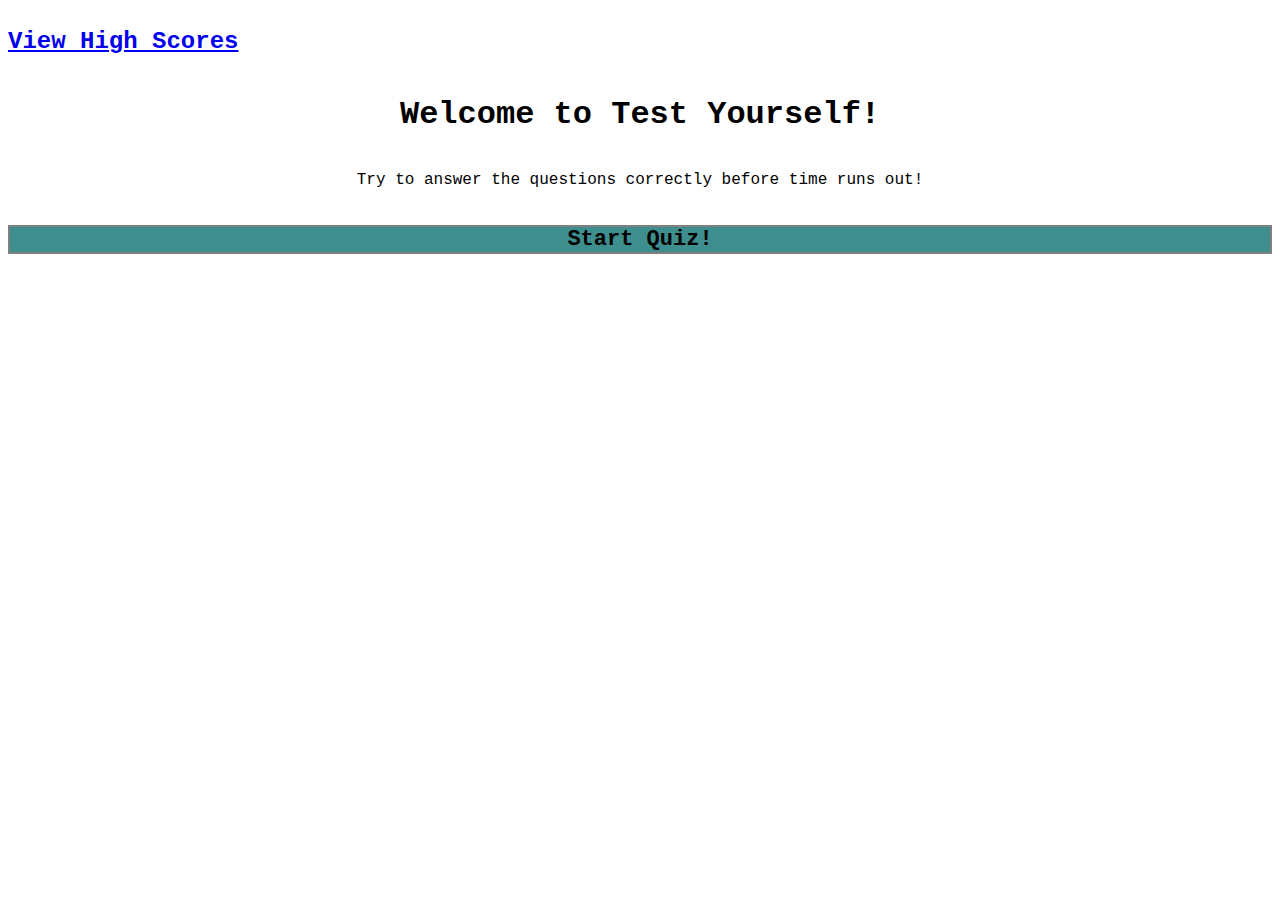
<file: index.html>
<!DOCTYPE html>
<html lang="en">
<head>
    <meta charset="UTF-8">
    <meta http-equiv="X-UA-Compatible" content="IE=edge">
    <meta name="viewport" content="width=device-width, initial-scale=1.0">
    <title>Javascript Quiz - Test yourself</title>
    <link rel="stylesheet" href="./assets/css/styles.css">
</head>
<body>
    <main>
        <div class="content-wrapper">
            <div class="score-timer-wrapper">
                <a href="./highscores.html"><h2 class="highScores" id="highScores">View High Scores</h2></a>
                <h2 class="timer" id="timer"></h2>
            </div>   
            <div class="announcer-wrapper" id="announcer-wrapper">
                <h1 class="announcer" id="announcer">Welcome to Test Yourself!</h1>
                <p id="start-screen-content">Try to answer the questions correctly before time runs out!</p>
            </div>
            <div class="question-content" id="question-content">
                <div class="question-wrapper" id="question-wrapper">
                    <h2 class="question" id="question"></h2>
                </div>
                <div class="answer-wrapper" id="answer-wrapper">
                    <div class="answer" id="answer"></div>
                </div>
            </div>
            <div class="start-wrapper" id="start-wrapper">
                <div class="startQuiz" id="startQuiz">Start Quiz!</div>
            </div>
            <div id="endscreen"></div>
            <div class="validation" id="validation">
                <h3 class="validate" data-state="correct" id="correct"></h3>
                <h3 class="validate" data-state="incorrect" id="incorrect"></h3>
            </div>
        </div>
    </main>
    <script src="./assets/js/script.js"></script>
</body>
</html>
</file>
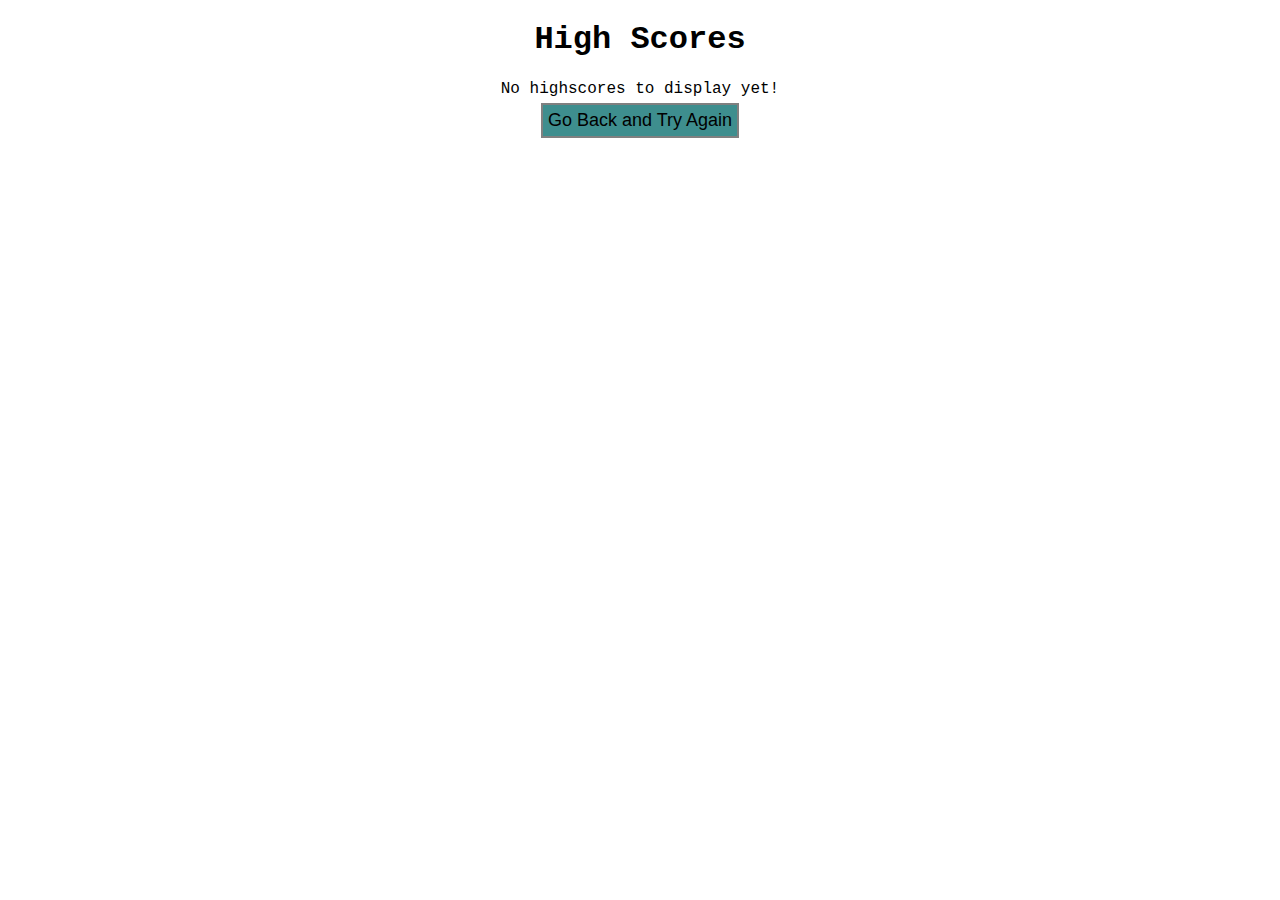
<file: highscores.html>
<!DOCTYPE html>
<html lang="en">
<head>
    <meta charset="UTF-8">
    <meta http-equiv="X-UA-Compatible" content="IE=edge">
    <meta name="viewport" content="width=device-width, initial-scale=1.0">
    <title>Highscores</title>
    <link rel="stylesheet" href="./assets/css/styles.css">
</head>
<body onload="loadScores()">
    <h1 id="highscores">High Scores</h1>
    <div id="highscore-display"></div>
    <div id="option-container"></div>
    <script src="./assets/js/highscore.js"></script>
</body>
</html>
</file>
<file: assets/css/styles.css>
*, *:before, *:after {
    box-sizing: border-box;
  }
  /* Universal Box Sizing: https://css-tricks.com/box-sizing/#:~:text=With%20box%2Dsizing%3A%20border%2D,its%20way%20into%20reset%20styles. */
body {
  font-family: 'Courier New', Courier, monospace;
}

h1#highscores {
  text-align: center;
}

.score-timer-wrapper{
  display: flex;
  flex-wrap: wrap;
  justify-content: space-between;
}

#announcer-wrapper{
  display: flex;
  justify-content: center;
  flex-wrap: wrap;
}
#announcer {
  width: 100%;
  text-align: center;
}

#question-wrapper {
  width: 100%;
  text-align: center;
}

div #answer-wrapper{
  display: flex;
  flex-wrap: wrap;
  flex-direction: column;
}
div #startQuiz {
    border: 2px solid grey;
    background-color: rgb(62, 142, 142);
    font-weight: bold;
    font-size: 22px;
}

div #startQuiz:hover {
  background-color: rgb(106, 191, 191);
  border-style: outset;
}

#startQuiz {
    display: flex;
    justify-content: center;
}

.validation {
  text-align: center;
  font-style: italic;
  font-weight: bold;
  background-color: rgb(118, 186, 137);
}

h3#incorrect {
  background-color: #d69ca2;
}

button {
  border: 2px solid grey;
  background-color: rgb(62, 142, 142);
  padding: 5px;
  margin: 5px;
  font-size: 18px;
}
button:hover {
  background-color: rgb(106, 191, 191);
  border-style: outset;
}

#endscreen {
  display: flex;
  justify-content: center;
  align-items: center;
}

#option-container, #highscore-display {
  text-align: center;
}
</file>
